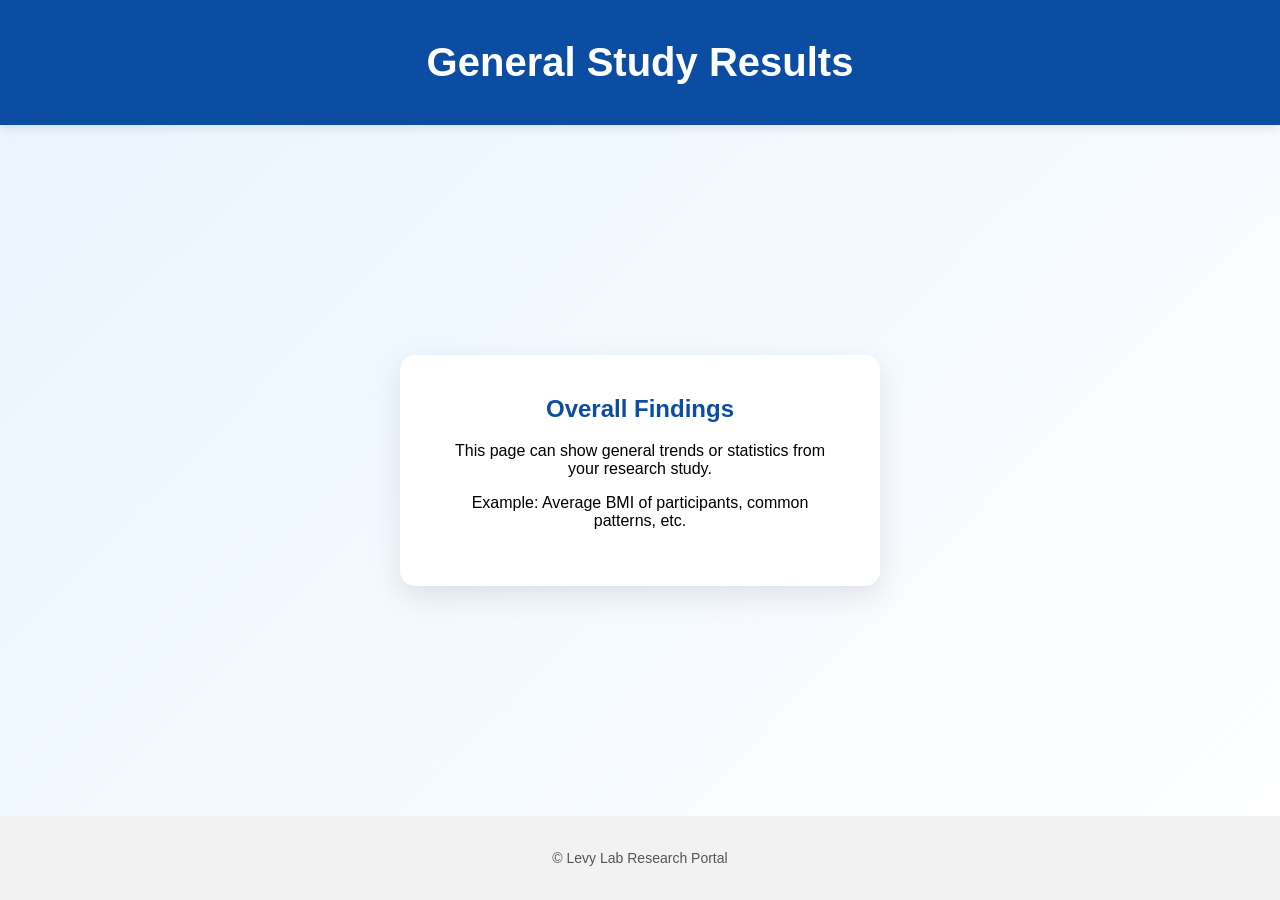
<file: study-results.html>
<!DOCTYPE html>
<html lang="en">
<head>
<meta charset="UTF-8">
<title>Study Results</title>
<link rel="stylesheet" href="style.css">
</head>
<body>
<header>
<h1>General Study Results</h1>
</header>

<div class="main-container">
<div class="welcome-card">
<h2>Overall Findings</h2>
<p>This page can show general trends or statistics from your research study.</p>
<p>Example: Average BMI of participants, common patterns, etc.</p>
</div>
</div>

<footer>
<p>© Levy Lab Research Portal</p>
</footer>
</body>
</html>
</file>
<file: style.css>
body{
  font-family: Arial, sans-serif;
  margin:0;
  background:linear-gradient(135deg,#e8f4ff,#ffffff);
  min-height:100vh;
  display:flex;
  flex-direction:column;
}

/* Header */
header{
  background:#0a4da3;
  color:white;
  text-align:center;
  padding:40px 20px;
  box-shadow:0 3px 10px rgba(0,0,0,0.1);
}

header h1{
  margin:0;
  font-size:2.5em;
}

header p{
  margin-top:10px;
  opacity:0.9;
}

/* Center container */
.main-container{
  flex:1;
  display:flex;
  flex-direction:column;
  align-items:center;
  justify-content:center;
  padding:40px;
}

/* Welcome card */
.welcome-card{
  background:white;
  padding:40px;
  border-radius:15px;
  box-shadow:0 10px 30px rgba(0,0,0,0.1);
  text-align:center;
  max-width:400px;
  width:100%;
  transition:transform .2s;
}

.welcome-card:hover{
  transform:translateY(-5px);
}

.welcome-card h2{
  margin-top:0;
  color:#0a4da3;
}

/* Input */
input{
  width:85%;
  padding:12px;
  margin-top:15px;
  border-radius:8px;
  border:1px solid #ccc;
  font-size:16px;
}

/* Button */
button{
  margin-top:15px;
  padding:12px 20px;
  border:none;
  border-radius:8px;
  background:#0a4da3;
  color:white;
  font-size:16px;
  cursor:pointer;
  transition:background .2s;
}

button:hover{
  background:#063574;
}

/* Footer */
footer{
  text-align:center;
  padding:20px;
  background:#f2f2f2;
  color:#555;
  font-size:14px;
}
</file>
